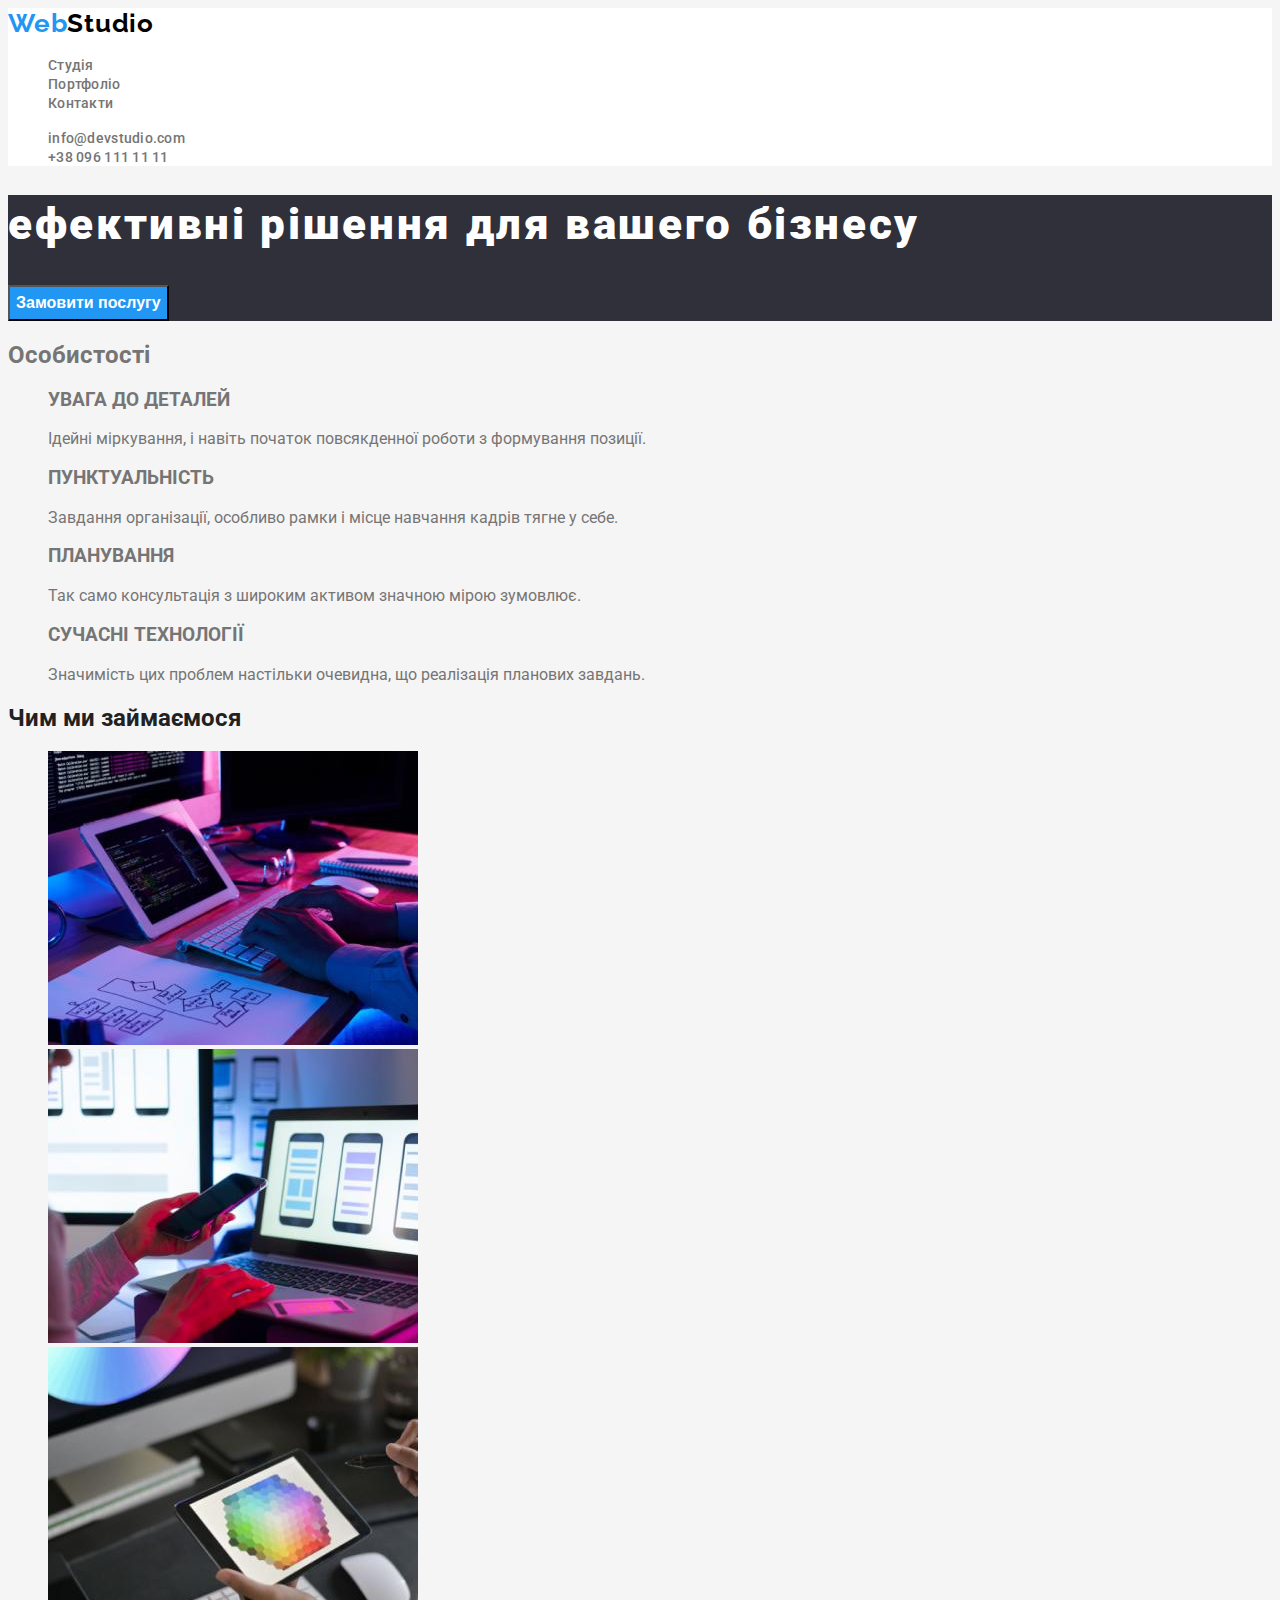
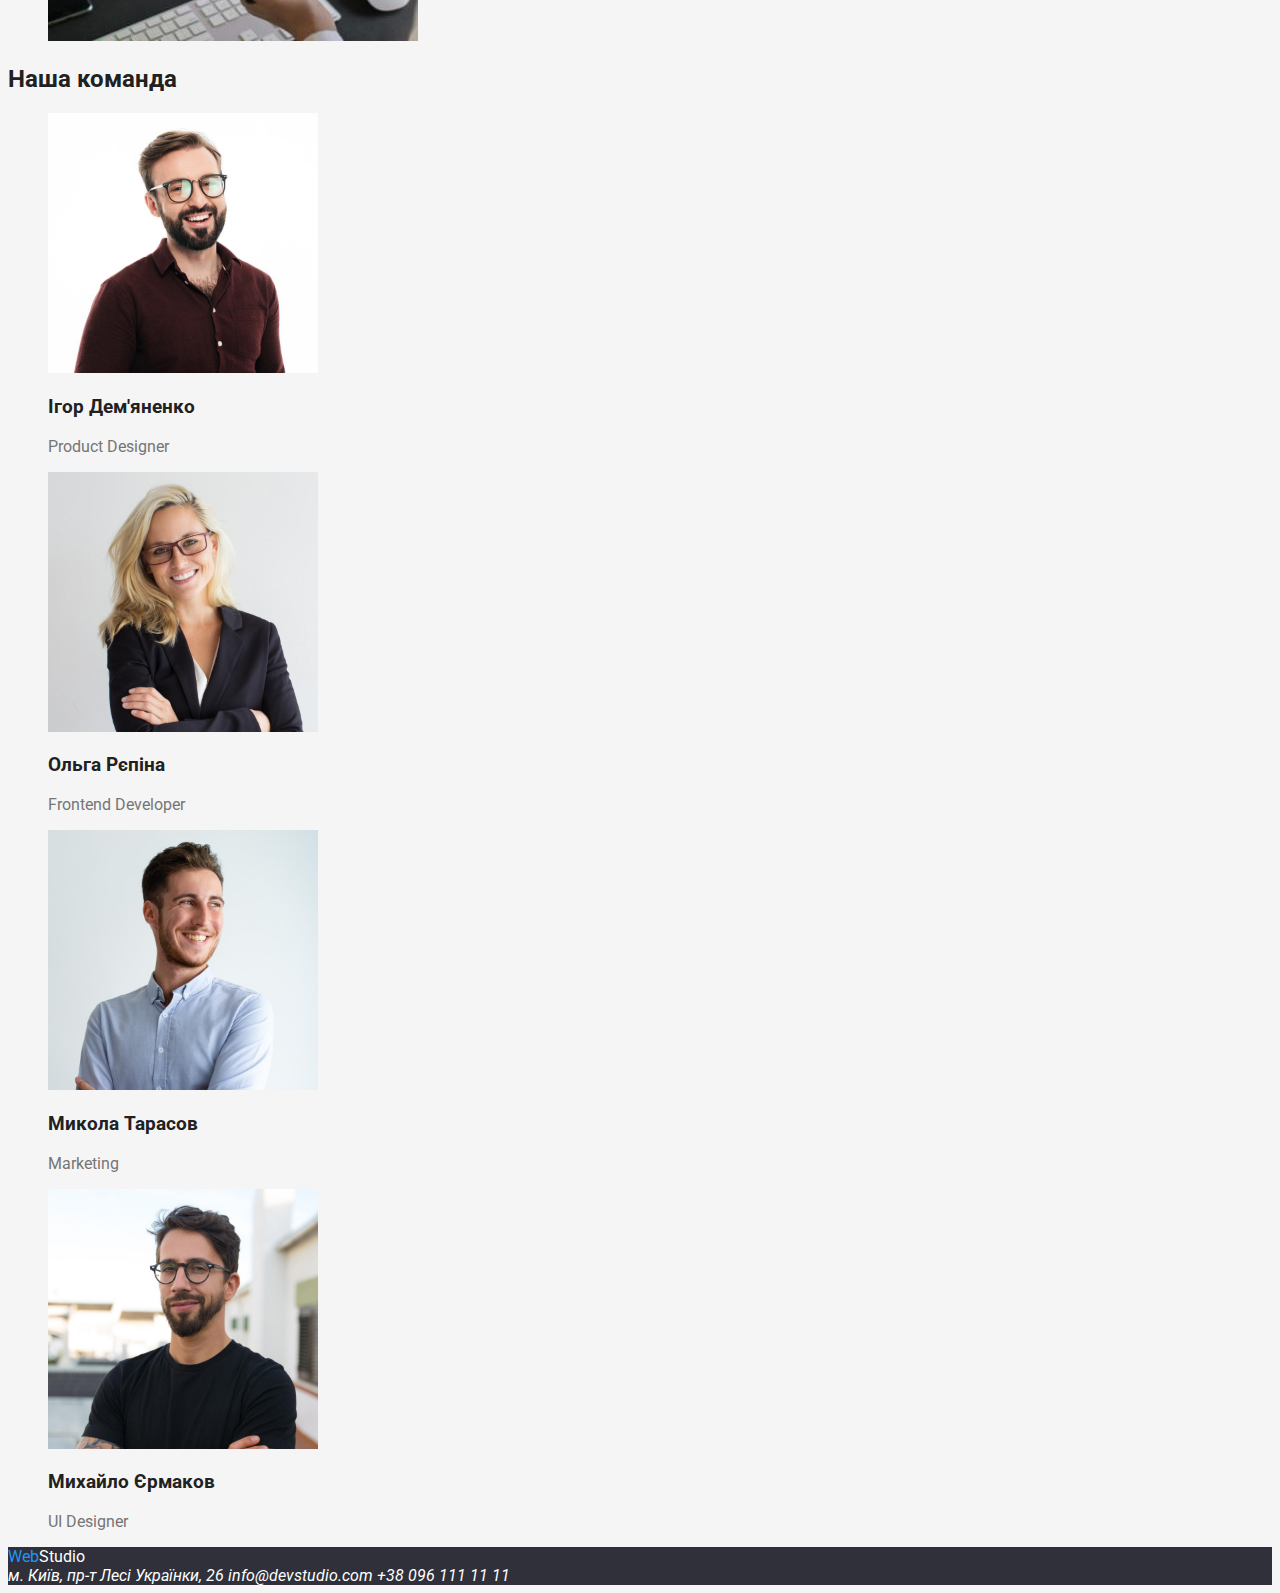
<file: index.html>
<!DOCTYPE html>
<html lang="uk">
  <head>
    <meta charset="UTF-8" />
    <meta http-equiv="X-UA-Compatible" content="IE=edge" />
    <meta name="viewport" content="width=device-width, initial-scale=1.0" />
    <link rel="preconnect" href="https://fonts.googleapis.com" />
    <link rel="preconnect" href="https://fonts.gstatic.com" crossorigin />
    <link
      href="https://fonts.googleapis.com/css2?family=Raleway:wght@700&family=Roboto:wght@400;500;700;900&display=swap"
      rel="stylesheet"
    />
    <link rel="stylesheet" href="css/styles.css" />
    <title>Головна</title>
  </head>
  <body>
    <!-- header -->
    <header class="header">
      <a href="./index.html" class="logo link"
        ><span class="logo-accent">Web</span>Studio</a
      >
      <nav class="nav">
        <ul class="nav-list">
          <li class="list">
            <a href="./index.html" class="nav-item link">Студія</a>
          </li>
          <li class="list">
            <a href="./portfolio.html" class="nav-item link">Портфоліо</a>
          </li>
          <li class="list">
            <a href="" class="nav-item link">Контакти</a>
          </li>
        </ul>
      </nav>
      <ul class="contact-list">
        <li class="list">
          <a href="mailto:info@devstudio.com" class="contact-item link"
            >info@devstudio.com</a
          >
        </li>
        <li class="list">
          <a href="tel:+380961111111" class="contact-item link"
            >+38 096 111 11 11</a
          >
        </li>
      </ul>
    </header>
    <!-- main -->
    <main>
      <!-- hero -->
      <section class="hero">
        <h1 class="hero-title">ефективні рішення для вашего бізнесу</h1>
        <button type="button" class="hero-btn button">Замовити послугу</button>
      </section>

      <!-- feature -->

      <section class="feature">
        <h2 class="feather-title">Особистості</h2>
        <ul class="feature-list">
          <li class="feature-item list">
            <h3 class="feature-subtitle">УВАГА ДО ДЕТАЛЕЙ</h3>
            <p>
              Ідейні міркування, і навіть початок повсякденної роботи з
              формування позиції.
            </p>
          </li>
          <li class="feature-item list">
            <h3 class="feature-subtitle">ПУНКТУАЛЬНІСТЬ</h3>
            <p>
              Завдання організації, особливо рамки і місце навчання кадрів тягне
              у себе.
            </p>
          </li>
          <li class="feature-item list">
            <h3 class="feature-subtitle">ПЛАНУВАННЯ</h3>
            <p>
              Так само консультація з широким активом значною мірою зумовлює.
            </p>
          </li>
          <li class="feature-item list">
            <h3 class="feature-subtitle">СУЧАСНІ ТЕХНОЛОГІЇ</h3>
            <p class="feature-descr">
              Значимість цих проблем настільки очевидна, що реалізація планових
              завдань.
            </p>
          </li>
        </ul>
      </section>

      <!-- work -->

      <section class="work">
        <h2 class="work-title">Чим ми займаємося</h2>
        <ul class="work-list">
          <li class="work-item list">
            <img
              src="images/box1.jpg"
              alt="фото робочого стола, за яким людина працює на клавіатурі поряд з планшетом і графіками. На моніторі планшета можна побачити написаний код"
              width="370"
            />
          </li>
          <li class="work-item list">
            <img
              src="images/box2.jpg"
              alt="фото, на якому людина працює за ноутбуком. Вибирає вид інтерфейсу телефона"
              width="370"
            />
          </li>
          <li class="work-item list">
            <img
              src="images/box3.jpg"
              alt="фото, на якому людина працює на планшеті. Вибирає палітру кольорів"
              width="370"
            />
          </li>
        </ul>
      </section>

      <!-- team -->
      <section class="team">
        <h2 class="team-title">Наша команда</h2>
        <ul class="team-list">
          <li class="team-item list">
            <img
              src="images/img1.jpg"
              alt="фото чоловіка в окулярах, що сміється"
              width="270"
            />
            <h3 class="team-subtitle">Ігор Дем'яненко</h3>
            <p class="team-descr">Product Designer</p>
          </li>
          <li class="team-item list">
            <img src="images/img2.jpg" alt="фото жінки" width="270" />
            <h3 class="team-subtitle">Ольга Рєпіна</h3>
            <p class="team-descr">Frontend Developer</p>
          </li>
          <li class="team-item list">
            <img src="images/img3.jpg" alt="фото чоловіка" width="270" />
            <h3 class="team-subtitle">Микола Тарасов</h3>
            <p class="team-descr">Marketing</p>
          </li>
          <li class="team-item list">
            <img
              src="images/img4.jpg"
              alt="фото чоловіка в окулярах"
              width="270"
            />
            <h3 class="team-subtitle">Михайло Єрмаков</h3>
            <p class="team-descr">UI Designer</p>
          </li>
        </ul>
      </section>
    </main>
    <!-- footer -->
    <footer class="footer">
      <a href="" class="logo-footer link"
        ><span class="logo-accent">Web</span>Studio</a
      >
      <address class="address">
        м. Київ, пр-т Лесі Українки, 26
        <a href="mailto:info@devstudio.com" class="footer-contact link"
          >info@devstudio.com</a
        >
        <a href="tel:+380961111111" class="footer-contact link"
          >+38 096 111 11 11</a
        >
      </address>
    </footer>
  </body>
</html>
</file>
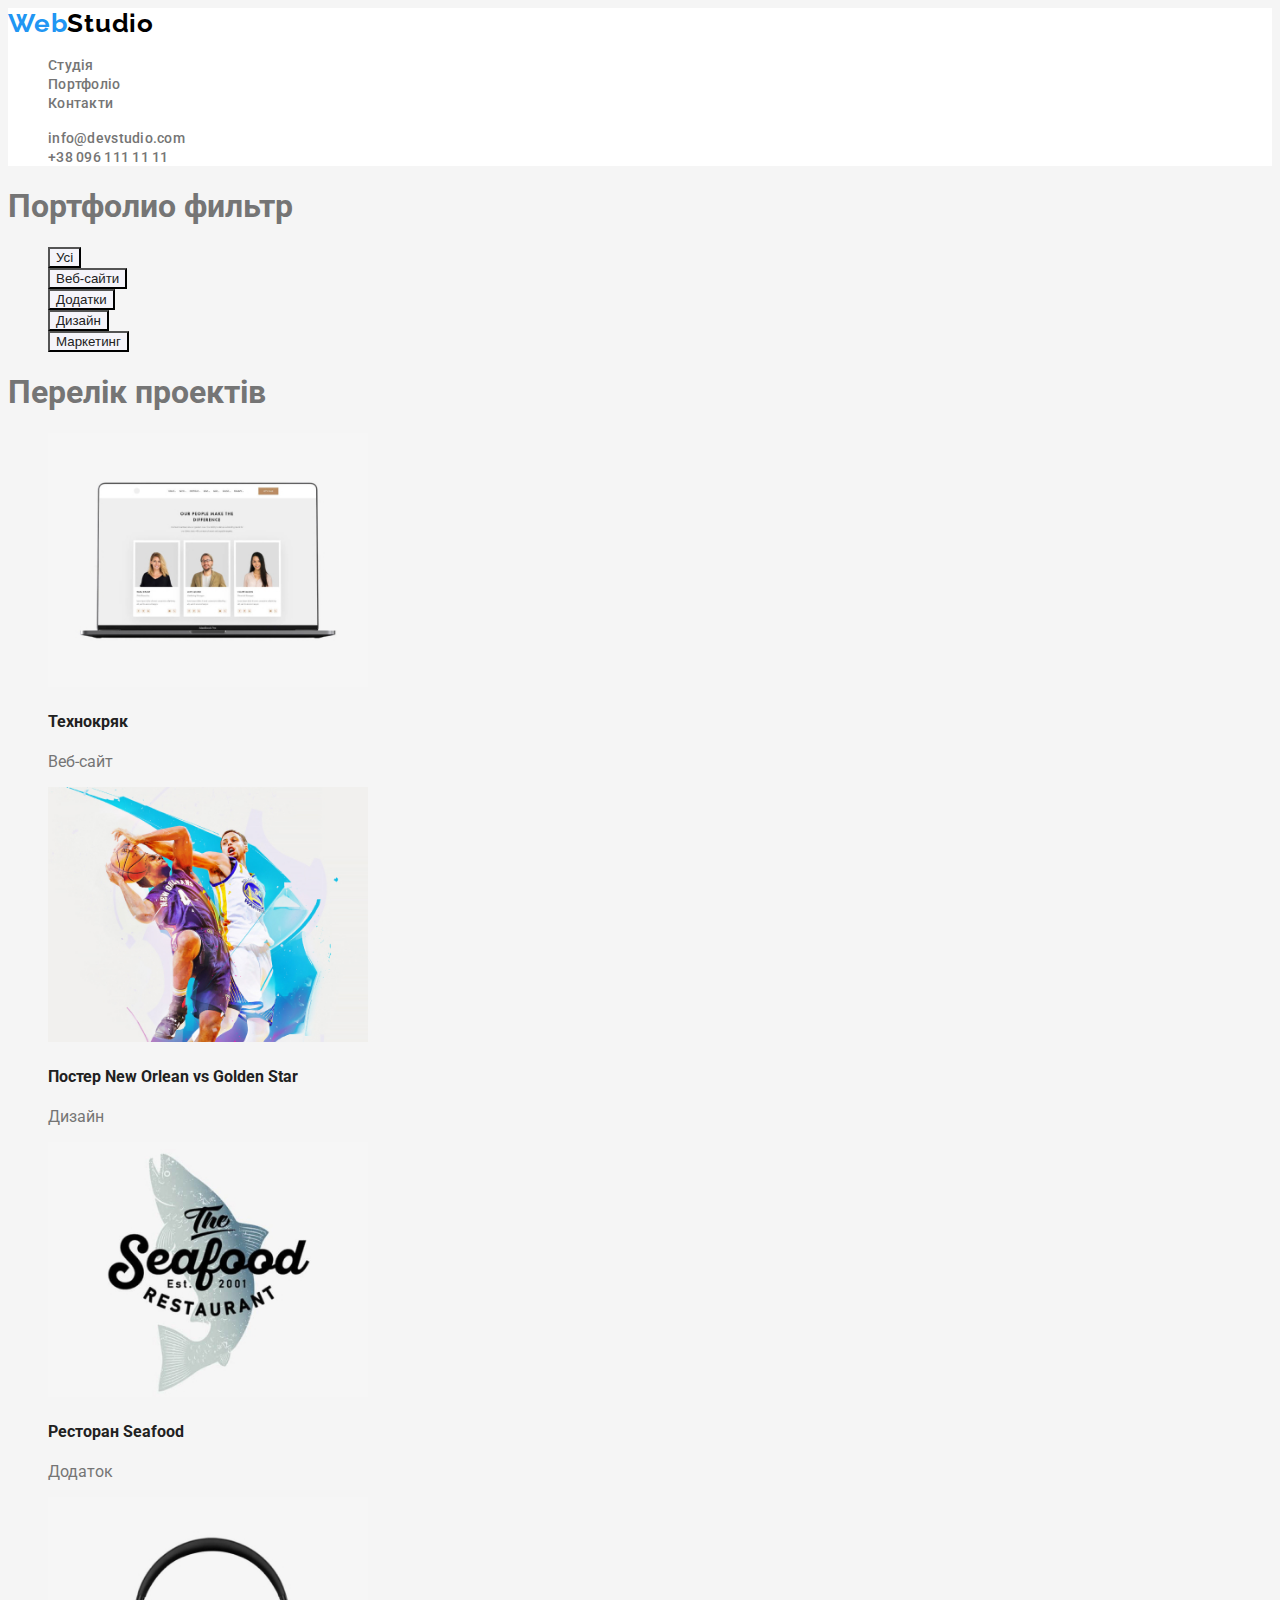
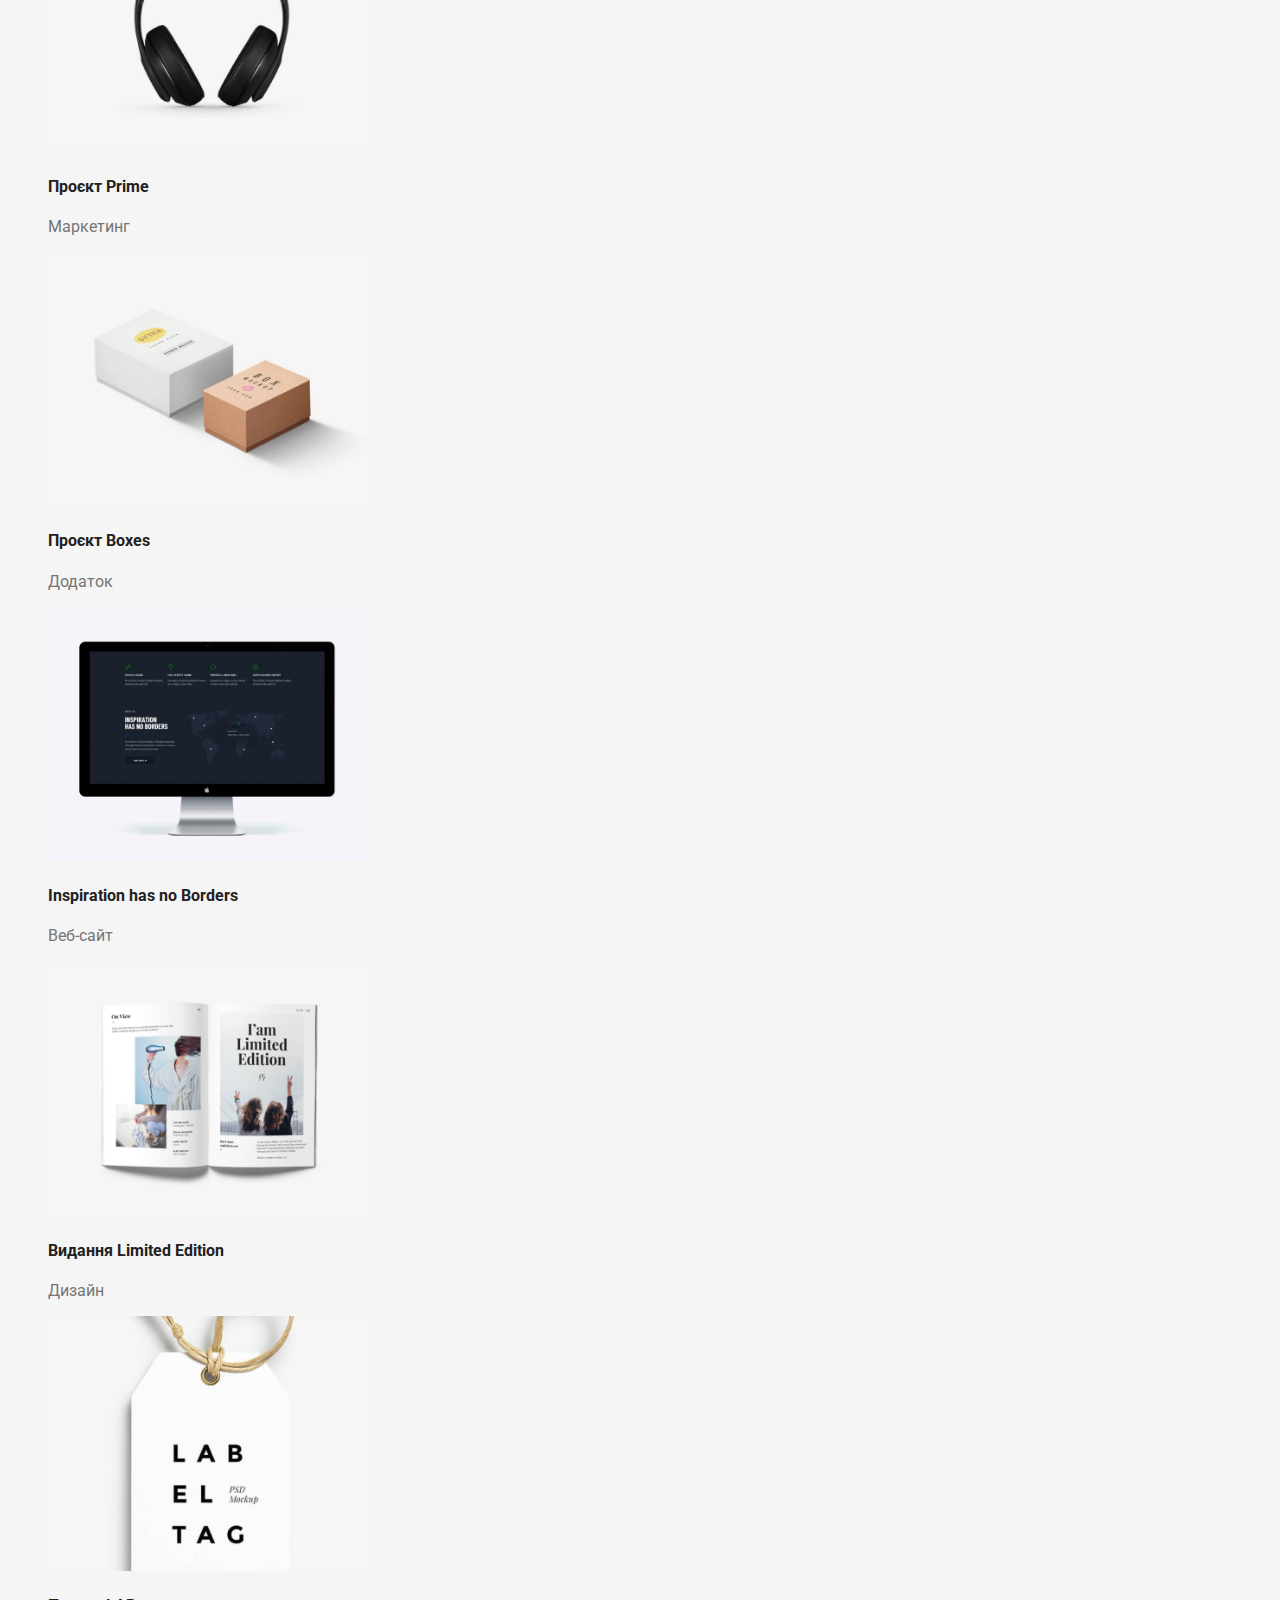
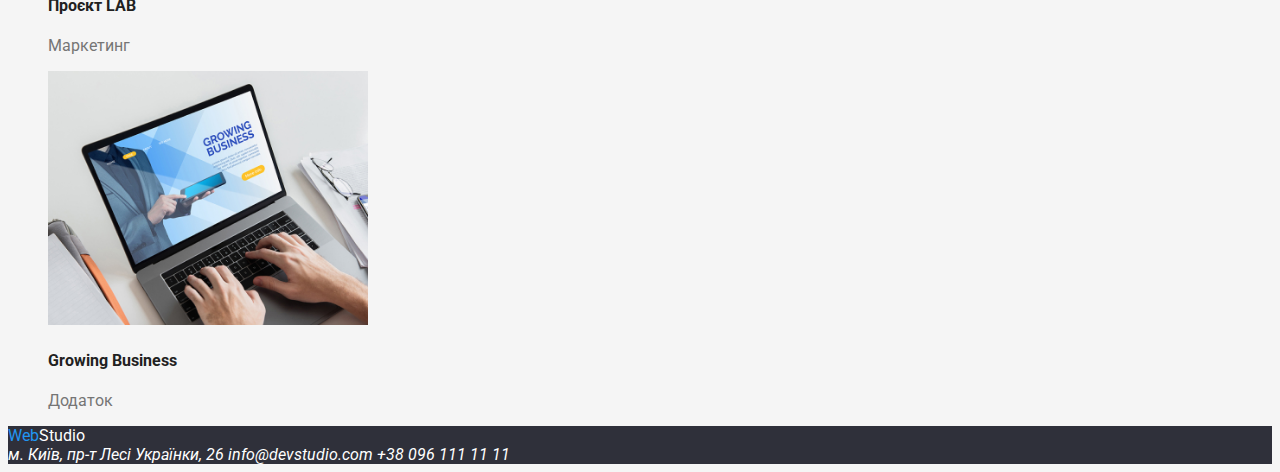
<file: portfolio.html>
<!DOCTYPE html>
<html lang="uk">
<head>
    <meta charset="UTF-8">
    <meta http-equiv="X-UA-Compatible" content="IE=edge">
    <meta name="viewport" content="width=device-width, initial-scale=1.0">
    <link rel="preconnect" href="https://fonts.googleapis.com">
    <link rel="preconnect" href="https://fonts.gstatic.com" crossorigin>
    <link href="https://fonts.googleapis.com/css2?family=Raleway:wght@700&family=Roboto:wght@400;500;700;900&display=swap" rel="stylesheet">
    <link rel="stylesheet" href="./css/styles.css">
    <title>Portfolio</title>
</head>
<body>
  <!-- header -->
  <header class="header">
    <a href="./index.html" class="logo link"><span class="logo-accent">Web</span>Studio</a>
    <nav class="nav">
      <ul class="nav-list">
        <li class="list">
          <a href="./index.html" class="nav-item link">Студія</a>
        </li>
        <li class="list">
          <a href="./portfolio.html" class="nav-item link">Портфоліо</a>
        </li>
        <li class="list">
          <a href="" class="nav-item link">Контакти</a>
        </li>
      </ul>
    </nav>
    <ul class="contact-list">
      <li class="list">
        <a href="mailto:info@devstudio.com" class="contact-item link">info@devstudio.com</a>
      </li>
      <li class="list">
        <a href="tel:+380961111111" class="contact-item link">+38 096 111 11 11</a>
      </li>
    </ul>
  </header>

  <!-- main -->
  <main>
    <section class="portfolio-filter">
      <h1 class="portfolio-filter-title">Портфолио фильтр</h1>
      <ul class="portfolio-btn-filter">
          <li class="list"><button class="portfolio-btn">Усі</button></li>
          <li class="list"><button class="portfolio-btn">Веб-сайти</button></li>
          <li class="list"><button class="portfolio-btn">Додатки</button></li>
          <li class="list"><button class="portfolio-btn">Дизайн</button></li>
          <li class="list"><button class="portfolio-btn">Маркетинг</button></li>
      </ul>
    </section>

    <section class="portfolio-projects-list">
      <h1 class="portfolio-project-title">Перелік проектів</h1>
     <ul class="portfolio-projects">
      <li class="portfolio-project-item list">
        <img src="./images/prtf1.jpg" alt="ноутбук з головною сторінкою" class="portfolio-img" width="320">
        <h4 class="portfolio-project-subtitle">Технокряк</h4>
        <p class="portfolio-project-category">Веб-сайт</p>
      </li>
      <li class="portfolio-project-item list">
        <img src="./images/prtf2.jpg" alt="два ігроки грають в баскетбол" class="portfolio-img" width="320">
        <h4 class="portfolio-project-subtitle">Постер New Orlean vs Golden Star</h4>
        <p class="portfolio-project-category">Дизайн</p>
      </li>
      <li class="portfolio-project-item list">
        <img src="./images/prtf3.jpg" alt="Логотип рибного ресторану" class="portfolio-img" width="320">
        <h4 class="portfolio-project-subtitle">Ресторан Seafood</h4>
        <p class="portfolio-project-category">Додаток</p>
      </li>
      <li class="portfolio-project-item list">
        <img src="./images/prtf4.jpg" alt="Навушники" class="portfolio-img" width="320">
        <h4 class="portfolio-project-subtitle">Проєкт Prime</h4>
        <p class="portfolio-project-category">Маркетинг</p>
      </li>
      <li class="portfolio-project-item list">
        <img src="./images/prtf5.jpg" alt="Дві коробки. Біла та коричнева" class="portfolio-img" width="320">
        <h4 class="portfolio-project-subtitle">Проєкт Boxes</h4>
        <p class="portfolio-project-category">Додаток</p>
      </li>
      <li class="portfolio-project-item list">
        <img src="./images/prtf6.jpg" alt="Монітор з зображенною головною сторінкою" class="portfolio-img" width="320">
        <h4 class="portfolio-project-subtitle">Inspiration has no Borders</h4>
        <p class="portfolio-project-category">Веб-сайт</p>
      </li>
      <li class="portfolio-project-item list">
        <img src="./images/prtf7.jpg" alt="Відкрита сторінка глянцевого журналу зі статтею з картинками" class="portfolio-img" width="320">
        <h4 class="portfolio-project-subtitle">Видання Limited Edition</h4>
        <p class="portfolio-project-category">Дизайн</p>
      </li>
      <li class="portfolio-project-item list">
        <img src="./images/prtf8.jpg" alt="Етикетка з логотипом фірми на шнурку" class="portfolio-img" width="320">
        <h4 class="portfolio-project-subtitle">Проєкт LAB</h4>
        <p class="portfolio-project-category">Маркетинг</p>
      </li>
      <li class="portfolio-project-item list">
        <img src="./images/prtf9.jpg" alt="Відкритий ноутбук, на якому працює людина" class="portfolio-img" width="320">
        <h4 class="portfolio-project-subtitle">Growing Business</h4>
        <p class="portfolio-project-category">Додаток</p>
      </li>
    </ul>
    </section>
  </main>
    <!-- footer -->
  <footer class="footer">
      <a href="" class="logo-footer link"><span class="logo-accent">Web</span>Studio</a>
      <address class="address">
        м. Київ, пр-т Лесі Українки, 26
        <a href="mailto:info@devstudio.com" class="footer-contact link">info@devstudio.com</a>
        <a href="tel:+380961111111" class="footer-contact link">+38 096 111 11 11</a>
      </address>
  </footer>
    
</body>
</html>
</file>
<file: css/styles.css>
/* common styles */
:root{
    --primery-bgd-color: #F5F5F5;
    --secondary-bgd-color: #2F303A;
    --third-bgd-color: #F5F4FA;
    --accent-bgd: #2196F3;
    --header-bgd-color: #FFFFFF;
    --primery-color: #757575;
    --secondary-color: #FFFFFF;
    --accent-color: #2196F3;
    --logo-color: #000000;
    --header-color: #212121;
    --contact-footer-color: #rgba(255, 255, 255, 0.6);
}

body{
    background-color: var(--primery-bgd-color);
    color: var(--primery-color);
    font-family: 'Roboto', sans-serif;
}

.link{
    text-decoration: none;
}

.list{
    list-style: none;
}

.button{
    background-color: var(--accent-bgd);
    color: var(--secondary-color);
    cursor: pointer;
}
/* Main page */

/* Navigator */

.header{
    background-color: var(--header-bgd-color);
}
.logo{
    font-family: 'Raleway';
    font-weight: 700;
    font-size: 26px;
    line-height: 1.19;
    letter-spacing: 0.03em;
    color: var(--logo-color);
}

.logo-accent{
    color: var(--accent-color);
}

.nav-item{
    color: inherit;
    font-weight: 500;
    font-size: 14px;
    line-height: 1.14;
    letter-spacing: 0.02em;
}
.nav-item:hover,
.nav-item:focus{
    color: var(--accent-color)
}

.contact-item{
    color: inherit;
    font-weight: 500;
    font-size: 14px;
    line-height: 1.14;
    letter-spacing: 0.02em;
}
.contact-item:hover,
.contact-item:focus{
    color: var(--accent-color);
}

/* hero */

.hero{
    background-color: var(--secondary-bgd-color)
}

.hero-title{
    font-weight: 900;
    font-size: 44px;
    line-height: 1.36;
    letter-spacing: 0.06em;
    color: var(--secondary-color);
}

.hero-btn{
    font-weight: 700;
    font-size: 16px;
    line-height: 1.88;
}
/* feature */

.feature-title{
    color: var(--header-color);
}

/* work */

.work-title{
    color: var(--header-color);
}

/* team */

.team{
    background-color: var(--primery-bgd-color);
}

.team-title,
.team-subtitle{
    color: var(--header-color);
}

/* footer */

.footer{
    background-color: var(--secondary-bgd-color);
}

.logo-footer{
    color: var(--secondary-color);
}

.address{
    color: var(--secondary-color);
}

.footer-contact{
    color: var(--contact-footer-color);
}

.footer-contact:hover,
.footer-contact:focus {
    color: var(--accent-color);
}

/* Portfolio */

/* button filter */

.portfolio-btn{
    background-color: var(--third-bgd-color);
    color: var(--header-color);
    cursor: pointer;
}

.portfolio-btn:hover,
.portfolio-btn:focus{
    background-color: var(--accent-bgd);
    color: var(--secondary-color)
}

/* portfolio project list */

.portfolio-project-subtitle{
    color: var(--header-color);
}
</file>
